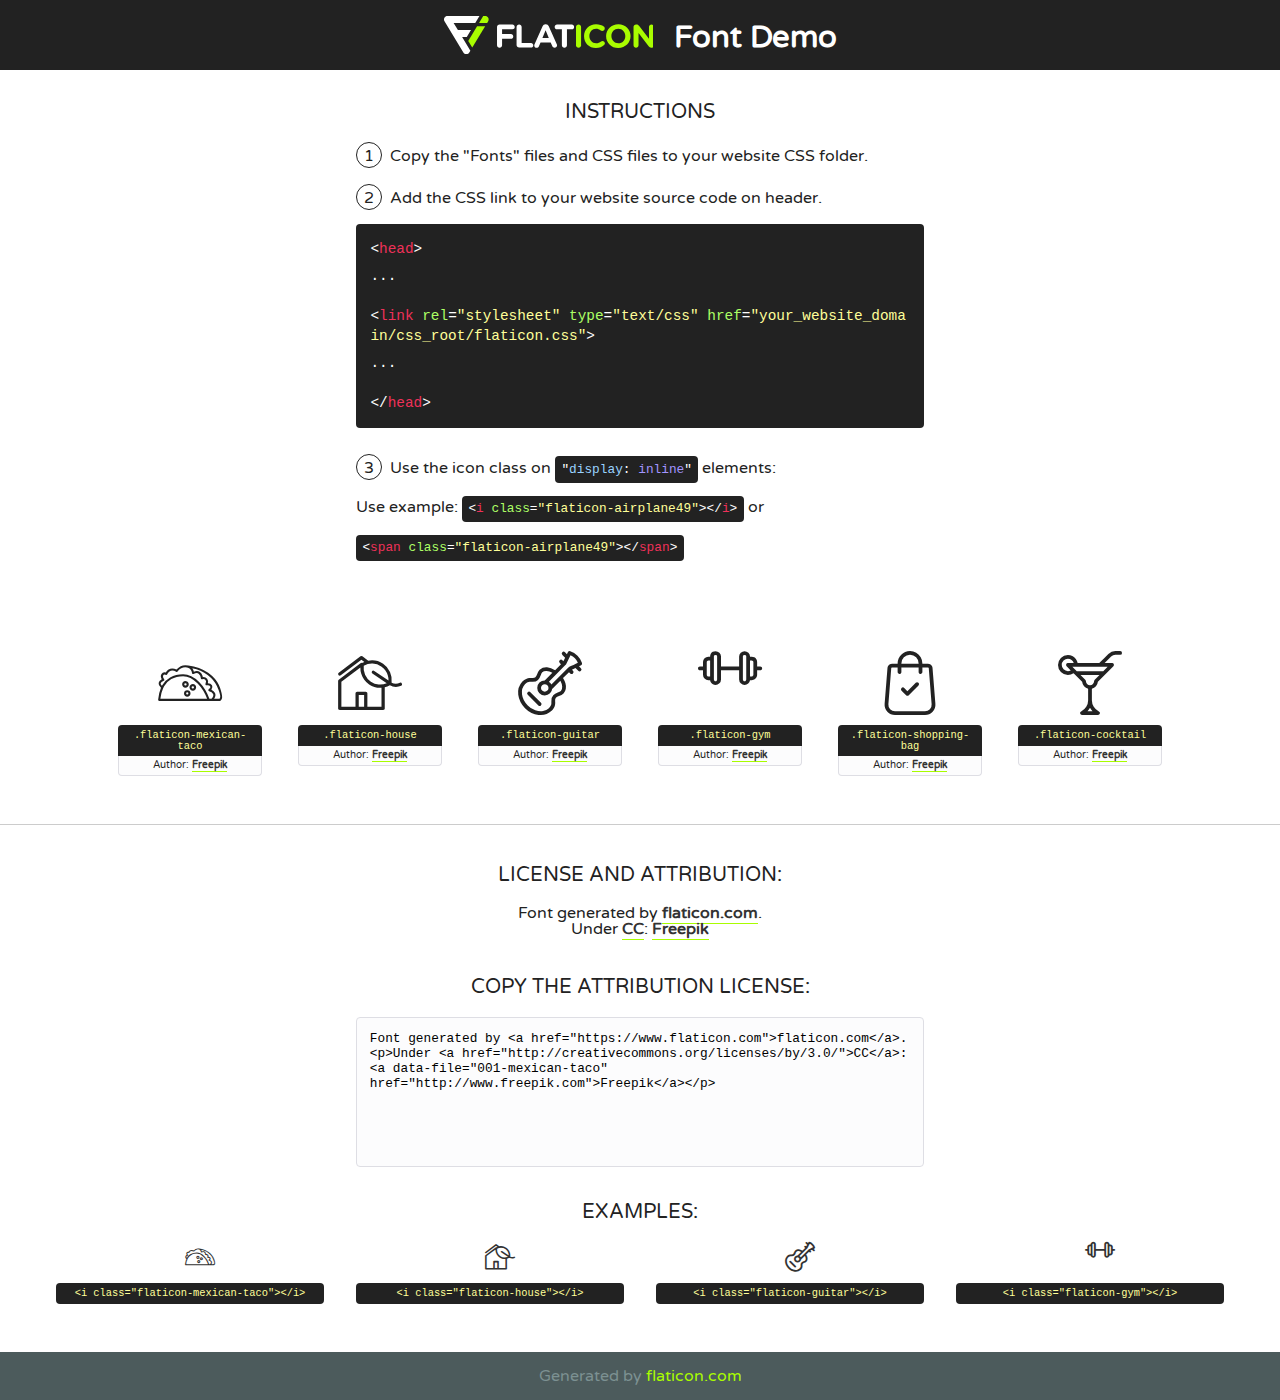
<file: fonts/flaticon/font/flaticon.html>
<!DOCTYPE html>
<!--
  Flaticon icon font: Flaticon
  Creation date: 11/02/2019 11:47
-->
<html>
<!DOCTYPE html>
<html>

<head>
    <title>Flaticon WebFont</title>
    <link href="http://fonts.googleapis.com/css?family=Varela+Round" rel="stylesheet" type="text/css" />
    <link rel="stylesheet" type="text/css" href="flaticon.css">
    <meta charset="UTF-8">
    <style>
    html, body, div, span, applet, object, iframe,
    h1, h2, h3, h4, h5, h6, p, blockquote, pre,
    a, abbr, acronym, address, big, cite, code,
    del, dfn, em, img, ins, kbd, q, s, samp,
    small, strike, strong, sub, sup, tt, var,
    b, u, i, center,
    dl, dt, dd, ol, ul, li,
    fieldset, form, label, legend,
    table, caption, tbody, tfoot, thead, tr, th, td,
    article, aside, canvas, details, embed, 
    figure, figcaption, footer, header, hgroup, 
    menu, nav, output, ruby, section, summary,
    time, mark, audio, video {
        margin: 0;
        padding: 0;
        border: 0;
        font-size: 100%;
        font: inherit;
        vertical-align: baseline;
    }
    /* HTML5 display-role reset for older browsers */
    article, aside, details, figcaption, figure, 
    footer, header, hgroup, menu, nav, section {
        display: block;
    }
    body {
        line-height: 1;
    }
    ol, ul {
        list-style: none;
    }
    blockquote, q {
        quotes: none;
    }
    blockquote:before, blockquote:after,
    q:before, q:after {
        content: '';
        content: none;
    }
    table {
        border-collapse: collapse;
        border-spacing: 0;
    }
    body {
        font-family: 'Varela Round', Helvetica, Arial, sans-serif;
        font-size: 16px;
        color: #222;
    }
    a {
        color: #333;
        border-bottom: 1px solid #a9fd00;
        font-weight: bold;
        text-decoration: none;
    }
    * {
        -moz-box-sizing: border-box;
        -webkit-box-sizing: border-box;
        box-sizing: border-box;
        margin: 0;
        padding: 0;
    }
    [class^="flaticon-"]:before, [class*=" flaticon-"]:before, [class^="flaticon-"]:after, [class*=" flaticon-"]:after {
        font-family: Flaticon;
        font-size: 30px;
        font-style: normal;
        margin-left: 20px;
        color: #333;
    }
    .wrapper {
        max-width: 600px;
        margin: auto;
        padding: 0 1em;
    }
    .title {
        font-size: 1.25em;
        text-align: center;
        margin-bottom: 1em;
        text-transform: uppercase;
    }
    header {
        text-align: center;
        background-color: #222;
        color: #fff;
        padding: 1em;
    }
    header .logo {
        width: 210px;
        height: 38px;
        display: inline-block;
        vertical-align: middle;
        margin-right: 1em;
        border: none;
    }
    header strong {
        font-size: 1.95em;
        font-weight: bold;
        vertical-align: middle;
        margin-top: 5px;
        display: inline-block;
    }
    .demo {
        margin: 2em auto;
        line-height: 1.25em;
    }
    .demo ul li {
        margin-bottom: 1em;
    }
    .demo ul li .num {
        color: #222;
        border-radius: 20px;
        display: inline-block;
        width: 26px;
        padding: 3px;
        height: 26px;
        text-align: center;
        margin-right: 0.5em;
        border: 1px solid #222;
    }
    .demo ul li code {
        background-color: #222;
        border-radius: 4px;
        padding: 0.25em 0.5em;
        display: inline-block;
        color: #fff;
        font-family: Consolas,Monaco,Lucida Console,Liberation Mono,DejaVu Sans Mono,Bitstream Vera Sans Mono,Courier New, monospace;
        font-weight: lighter;
        margin-top: 1em;
        font-size: 0.8em;
        word-break: break-all;
    }
    .demo ul li code.big {
        padding: 1em;
        font-size: 0.9em;
    }
    .demo ul li code .red {
        color: #EF3159;
    }
    .demo ul li code .green {
        color: #ACFF65;
    }
    .demo ul li code .yellow {
        color: #FFFF99;
    }
    .demo ul li code .blue {
        color: #99D3FF;
    }
    .demo ul li code .purple {
        color: #A295FF;
    }
    .demo ul li code .dots {
        margin-top: 0.5em;
        display: block;
    }
    #glyphs {
        border-bottom: 1px solid #ccc;
        padding: 2em 0;
        text-align: center;
    }
    .glyph {
        display: inline-block;
        width: 9em;
        margin: 1em;
        text-align: center;
        vertical-align: top;
        background: #FFF;
    }
    .glyph .glyph-icon {
        padding: 10px;
        display: block;
        font-family:"Flaticon";
        font-size: 64px;
        line-height: 1;
    }
    .glyph .glyph-icon:before {
        font-size: 64px;
        color: #222;
        margin-left: 0;
    }
    .class-name {
        font-size: 0.65em;
        background-color: #222;
        color: #fff;
        border-radius: 4px 4px 0 0;
        padding: 0.5em;
        color: #FFFF99;
        font-family: Consolas,Monaco,Lucida Console,Liberation Mono,DejaVu Sans Mono,Bitstream Vera Sans Mono,Courier New, monospace;
    }
    .author-name {
        font-size: 0.6em;
        background-color: #fcfcfd;
        border: 1px solid #DEDEE4;
        border-top: 0;
        border-radius: 0 0 4px 4px;
        padding: 0.5em;
    }
    .class-name:last-child {
        font-size: 10px;
        color:#888;
    }
    .class-name:last-child a {
        font-size: 10px;
        color:#555;
    }
    .class-name:last-child a:hover {
        color:#a9fd00;
    }
    .glyph > input {
        display: block;
        width: 100px;
        margin: 5px auto;
        text-align: center;
        font-size: 12px;
        cursor: text;
    }
    .glyph > input.icon-input {
        font-family:"Flaticon";
        font-size: 16px;
        margin-bottom: 10px;
    }
    .attribution .title {
        margin-top: 2em;
    }
    .attribution textarea {
        background-color: #fcfcfd;
        padding: 1em;
        border: none;
        box-shadow: none;
        border: 1px solid #DEDEE4;
        border-radius: 4px;
        resize: none;
        width: 100%;
        height: 150px;
        font-size: 0.8em;
        font-family: Consolas,Monaco,Lucida Console,Liberation Mono,DejaVu Sans Mono,Bitstream Vera Sans Mono,Courier New, monospace;
        -webkit-appearance: none;
    }
    .iconsuse {
        margin: 2em auto;
        text-align: center;
        max-width: 1200px;
    }
    .iconsuse:after {
        content: '';
        display: table;
        clear: both;
    }
    .iconsuse .image {
        float: left;
        width: 25%;
        padding: 0 1em;
    }
    .iconsuse .image p {
        margin-bottom: 1em;
    }
    .iconsuse .image span {
        display: block;
        font-size: 0.65em;
        background-color: #222;
        color: #fff;
        border-radius: 4px;
        padding: 0.5em;
        color: #FFFF99;
        margin-top: 1em;
        font-family: Consolas,Monaco,Lucida Console,Liberation Mono,DejaVu Sans Mono,Bitstream Vera Sans Mono,Courier New, monospace;
    }
    #footer {
        text-align: center;
        background-color: #4C5B5C;
        color: #7c9192;
        padding: 1em;
    }
    #footer a {
        border: none;
        color: #a9fd00;
        font-weight: normal;
    }
    @media (max-width: 960px) {
        .iconsuse .image {
            width: 50%;
        }
    }
    @media (max-width: 560px) {
        .iconsuse .image {
            width: 100%;
        }
    }
    </style>
</head>

<body class="characters-off">

    <header>
        <a href="https://www.flaticon.com" target="_blank" class="logo">
            <svg version="1.1" xmlns="http://www.w3.org/2000/svg" xmlns:xlink="http://www.w3.org/1999/xlink" xmlns:a="http://ns.adobe.com/AdobeSVGViewerExtensions/3.0/" viewBox="0 0 560.875 102.036" enable-background="new 0 0 560.875 102.036" xml:space="preserve">
                <defs>
                </defs>
                <g>
                    <g class="letters">
                        <path fill="#ffffff" d="M141.596,29.675c0-3.777,2.985-6.767,6.764-6.767h34.438c3.426,0,6.15,2.728,6.15,6.15
                        c0,3.43-2.724,6.149-6.15,6.149h-27.674v13.091h23.719c3.429,0,6.151,2.724,6.151,6.15c0,3.43-2.723,6.149-6.151,6.149h-23.719
                        v17.574c0,3.773-2.986,6.761-6.764,6.761c-3.779,0-6.764-2.989-6.764-6.761V29.675z"></path>
                        <path fill="#ffffff" d="M193.844,29.149c0-3.781,2.985-6.767,6.764-6.767c3.776,0,6.763,2.985,6.763,6.767v42.957h25.039
                        c3.426,0,6.149,2.726,6.149,6.153c0,3.425-2.723,6.15-6.149,6.15h-31.802c-3.779,0-6.764-2.986-6.764-6.768V29.149z"></path>
                        <path fill="#ffffff" d="M241.891,75.71l21.438-48.407c1.492-3.341,4.215-5.357,7.906-5.357h0.792
                        c3.686,0,6.323,2.017,7.815,5.357l21.439,48.407c0.436,0.967,0.701,1.845,0.701,2.723c0,3.602-2.809,6.501-6.414,6.501
                        c-3.161,0-5.269-1.845-6.499-4.655l-4.132-9.661h-27.059l-4.301,10.102c-1.144,2.631-3.426,4.214-6.237,4.214
                        c-3.517,0-6.24-2.81-6.24-6.325C241.1,77.64,241.451,76.677,241.891,75.71z M279.932,58.666l-8.521-20.297l-8.526,20.297H279.932
                        z"></path>
                        <path fill="#ffffff" d="M314.864,35.387H301.86c-3.429,0-6.239-2.813-6.239-6.238c0-3.429,2.811-6.24,6.239-6.24h39.533
                        c3.426,0,6.237,2.811,6.237,6.24c0,3.425-2.811,6.238-6.237,6.238h-13.001v42.785c0,3.773-2.99,6.761-6.764,6.761
                        c-3.779,0-6.764-2.989-6.764-6.761V35.387z"></path>
                        <path fill="#A9FD00" d="M352.615,29.149c0-3.781,2.985-6.767,6.767-6.767c3.774,0,6.761,2.985,6.761,6.767v49.024
                        c0,3.773-2.987,6.761-6.761,6.761c-3.781,0-6.767-2.989-6.767-6.761V29.149z"></path>
                        <path fill="#A9FD00" d="M374.132,53.836v-0.179c0-17.481,13.178-31.801,32.065-31.801c9.22,0,15.459,2.458,20.557,6.238
                        c1.402,1.054,2.637,2.985,2.637,5.357c0,3.692-2.985,6.59-6.681,6.59c-1.845,0-3.071-0.702-4.044-1.319
                        c-3.776-2.813-7.729-4.393-12.562-4.393c-10.364,0-17.831,8.611-17.831,19.154v0.173c0,10.542,7.291,19.329,17.831,19.329
                        c5.715,0,9.492-1.756,13.359-4.834c1.049-0.874,2.458-1.491,4.039-1.491c3.429,0,6.325,2.813,6.325,6.236
                        c0,2.106-1.056,3.78-2.282,4.834c-5.539,4.834-12.036,7.733-21.878,7.733C387.572,85.464,374.132,71.493,374.132,53.836z"></path>
                        <path fill="#A9FD00" d="M433.009,53.836v-0.179c0-17.481,13.79-31.801,32.766-31.801c18.981,0,32.592,14.143,32.592,31.628v0.173
                        c0,17.483-13.785,31.807-32.769,31.807C446.625,85.464,433.009,71.32,433.009,53.836z M484.224,53.836v-0.179
                        c0-10.539-7.725-19.326-18.626-19.326c-10.893,0-18.449,8.611-18.449,19.154v0.173c0,10.542,7.73,19.329,18.626,19.329
                        C476.676,72.986,484.224,64.378,484.224,53.836z"></path>
                        <path fill="#A9FD00" d="M506.233,29.321c0-3.774,2.99-6.763,6.767-6.763h1.401c3.252,0,5.183,1.583,7.029,3.953l26.093,34.265
                        V29.059c0-3.692,2.99-6.677,6.681-6.677c3.683,0,6.671,2.985,6.671,6.677v48.934c0,3.78-2.987,6.765-6.764,6.765h-0.436
                        c-3.257,0-5.188-1.581-7.034-3.953l-27.056-35.492v32.944c0,3.687-2.985,6.676-6.678,6.676c-3.683,0-6.673-2.989-6.673-6.676
                        V29.321z"></path>
                    </g>
                    <g class="insignia">
                        <path fill="#ffffff" d="M48.372,56.137h12.517l11.156-18.537H37.186L25.688,18.539h57.825L94.668,0H9.271
                        C5.925,0,2.842,1.801,1.198,4.716c-1.644,2.907-1.593,6.482,0.134,9.343l50.38,83.501c1.678,2.781,4.689,4.476,7.938,4.476
                        c3.246,0,6.257-1.695,7.935-4.476l2.898-4.804L48.372,56.137z"></path>
                        <g class="i">
                            <path fill="#A9FD00" d="M93.575,18.539h0.031v0.004l21.652,0.004l2.705-4.488c1.727-2.861,1.778-6.436,0.133-9.343
                            C116.454,1.801,113.371,0,110.026,0h-5.294L93.575,18.539z"></path>
                            <polygon fill="#A9FD00" points="88.291,27.356 64.725,66.486 75.519,84.404 109.942,27.356"></polygon>
                        </g>
                    </g>
                </g>
            </svg>
        </a>
        <strong>Font Demo</strong>
    </header>


    <section class="demo wrapper">

        <p class="title">Instructions</p>

        <ul>
            <li>
                <span class="num">1</span>Copy the "Fonts" files and CSS files to your website CSS folder.
            </li>
            <li>
                <span class="num">2</span>Add the CSS link to your website source code on header.
                <code class="big">
                    &lt;<span class="red">head</span>&gt;
                    <br/><span class="dots">...</span>
                    <br/>&lt;<span class="red">link</span> <span class="green">rel</span>=<span class="yellow">"stylesheet"</span> <span class="green">type</span>=<span class="yellow">"text/css"</span> <span class="green">href</span>=<span class="yellow">"your_website_domain/css_root/flaticon.css"</span>&gt;
                    <br/><span class="dots">...</span>
                    <br/>&lt;/<span class="red">head</span>&gt;
                </code>
            </li>

            <li>
                <p>
                    <span class="num">3</span>Use the icon class on <code>"<span class="blue">display</span>:<span class="purple"> inline</span>"</code> elements:
                    <br />
                    Use example: <code>&lt;<span class="red">i</span> <span class="green">class</span>=<span class="yellow">&quot;flaticon-airplane49&quot;</span>&gt;&lt;/<span class="red">i</span>&gt;</code> or <code>&lt;<span class="red">span</span> <span class="green">class</span>=<span class="yellow">&quot;flaticon-airplane49&quot;</span>&gt;&lt;/<span class="red">span</span>&gt;</code>
            </li>
        </ul>

    </section>




   <section id="glyphs">          
    
      
        <div class="glyph"><div class="glyph-icon flaticon-mexican-taco"></div>
            <div class="class-name">.flaticon-mexican-taco</div>
            <div class="author-name">Author: <a data-file="001-mexican-taco" href="http://www.freepik.com">Freepik</a> </div> 
        </div>        
        
        <div class="glyph"><div class="glyph-icon flaticon-house"></div>
            <div class="class-name">.flaticon-house</div>
            <div class="author-name">Author: <a data-file="002-house" href="http://www.freepik.com">Freepik</a> </div> 
        </div>        
        
        <div class="glyph"><div class="glyph-icon flaticon-guitar"></div>
            <div class="class-name">.flaticon-guitar</div>
            <div class="author-name">Author: <a data-file="003-guitar" href="http://www.freepik.com">Freepik</a> </div> 
        </div>        
        
        <div class="glyph"><div class="glyph-icon flaticon-gym"></div>
            <div class="class-name">.flaticon-gym</div>
            <div class="author-name">Author: <a data-file="004-gym" href="http://www.freepik.com">Freepik</a> </div> 
        </div>        
        
        <div class="glyph"><div class="glyph-icon flaticon-shopping-bag"></div>
            <div class="class-name">.flaticon-shopping-bag</div>
            <div class="author-name">Author: <a data-file="005-shopping-bag" href="http://www.freepik.com">Freepik</a> </div> 
        </div>        
        
        <div class="glyph"><div class="glyph-icon flaticon-cocktail"></div>
            <div class="class-name">.flaticon-cocktail</div>
            <div class="author-name">Author: <a data-file="006-cocktail" href="http://www.freepik.com">Freepik</a> </div> 
        </div>        
        

    </section>



    <section class="attribution wrapper"   style="text-align:center;">

      <div class="title">License and attribution:</div><div class="attrDiv">Font generated by <a href="https://www.flaticon.com">flaticon.com</a>. <div><p>Under <a href="http://creativecommons.org/licenses/by/3.0/">CC</a>: <a data-file="001-mexican-taco" href="http://www.freepik.com">Freepik</a></p>  </div>
      </div>
      <div class="title">Copy the Attribution License:</div>

    <textarea onclick="this.focus();this.select();">Font generated by &lt;a href=&quot;https://www.flaticon.com&quot;&gt;flaticon.com&lt;/a&gt;. <p>Under <a href="http://creativecommons.org/licenses/by/3.0/">CC</a>: <a data-file="001-mexican-taco" href="http://www.freepik.com">Freepik</a></p>  
     </textarea>

    </section>

    <section class="iconsuse">

          <div class="title">Examples:</div>            
             
            <div class="image">
                <p>
                    <i class="glyph-icon flaticon-mexican-taco"></i> 
                    <span>&lt;i class=&quot;flaticon-mexican-taco&quot;&gt;&lt;/i&gt;</span>
                </p>
            </div>
            
            <div class="image">
                <p>
                    <i class="glyph-icon flaticon-house"></i> 
                    <span>&lt;i class=&quot;flaticon-house&quot;&gt;&lt;/i&gt;</span>
                </p>
            </div>
            
            <div class="image">
                <p>
                    <i class="glyph-icon flaticon-guitar"></i> 
                    <span>&lt;i class=&quot;flaticon-guitar&quot;&gt;&lt;/i&gt;</span>
                </p>
            </div>
            
            <div class="image">
                <p>
                    <i class="glyph-icon flaticon-gym"></i> 
                    <span>&lt;i class=&quot;flaticon-gym&quot;&gt;&lt;/i&gt;</span>
                </p>
            </div>
                       
        </div>
                            
    </section>

<div id="footer">
    <div>Generated by <a href="https://www.flaticon.com">flaticon.com</a>
    </div>
</div>



</body>
</html>
</file>
<file: fonts/flaticon/font/flaticon.css>
/*
  	Flaticon icon font: Flaticon
  	Creation date: 11/02/2019 11:47
  	*/

@font-face {
  font-family: "Flaticon";
  src: url("./Flaticon.eot");
  src: url("./Flaticon.eot?#iefix") format("embedded-opentype"),
       url("./Flaticon.woff2") format("woff2"),
       url("./Flaticon.woff") format("woff"),
       url("./Flaticon.ttf") format("truetype"),
       url("./Flaticon.svg#Flaticon") format("svg");
  font-weight: normal;
  font-style: normal;
}

@media screen and (-webkit-min-device-pixel-ratio:0) {
  @font-face {
    font-family: "Flaticon";
    src: url("./Flaticon.svg#Flaticon") format("svg");
  }
}

[class^="flaticon-"]:before, [class*=" flaticon-"]:before,
[class^="flaticon-"]:after, [class*=" flaticon-"]:after {   
  font-family: Flaticon;
        font-style: normal;
  font-weight: normal;
  font-variant: normal;
  text-transform: none;
  line-height: 1;

  /* Better Font Rendering =========== */
  -webkit-font-smoothing: antialiased;
  -moz-osx-font-smoothing: grayscale;
}

.flaticon-mexican-taco:before { content: "\f100"; }
.flaticon-house:before { content: "\f101"; }
.flaticon-guitar:before { content: "\f102"; }
.flaticon-gym:before { content: "\f103"; }
.flaticon-shopping-bag:before { content: "\f104"; }
.flaticon-cocktail:before { content: "\f105"; }
</file>
